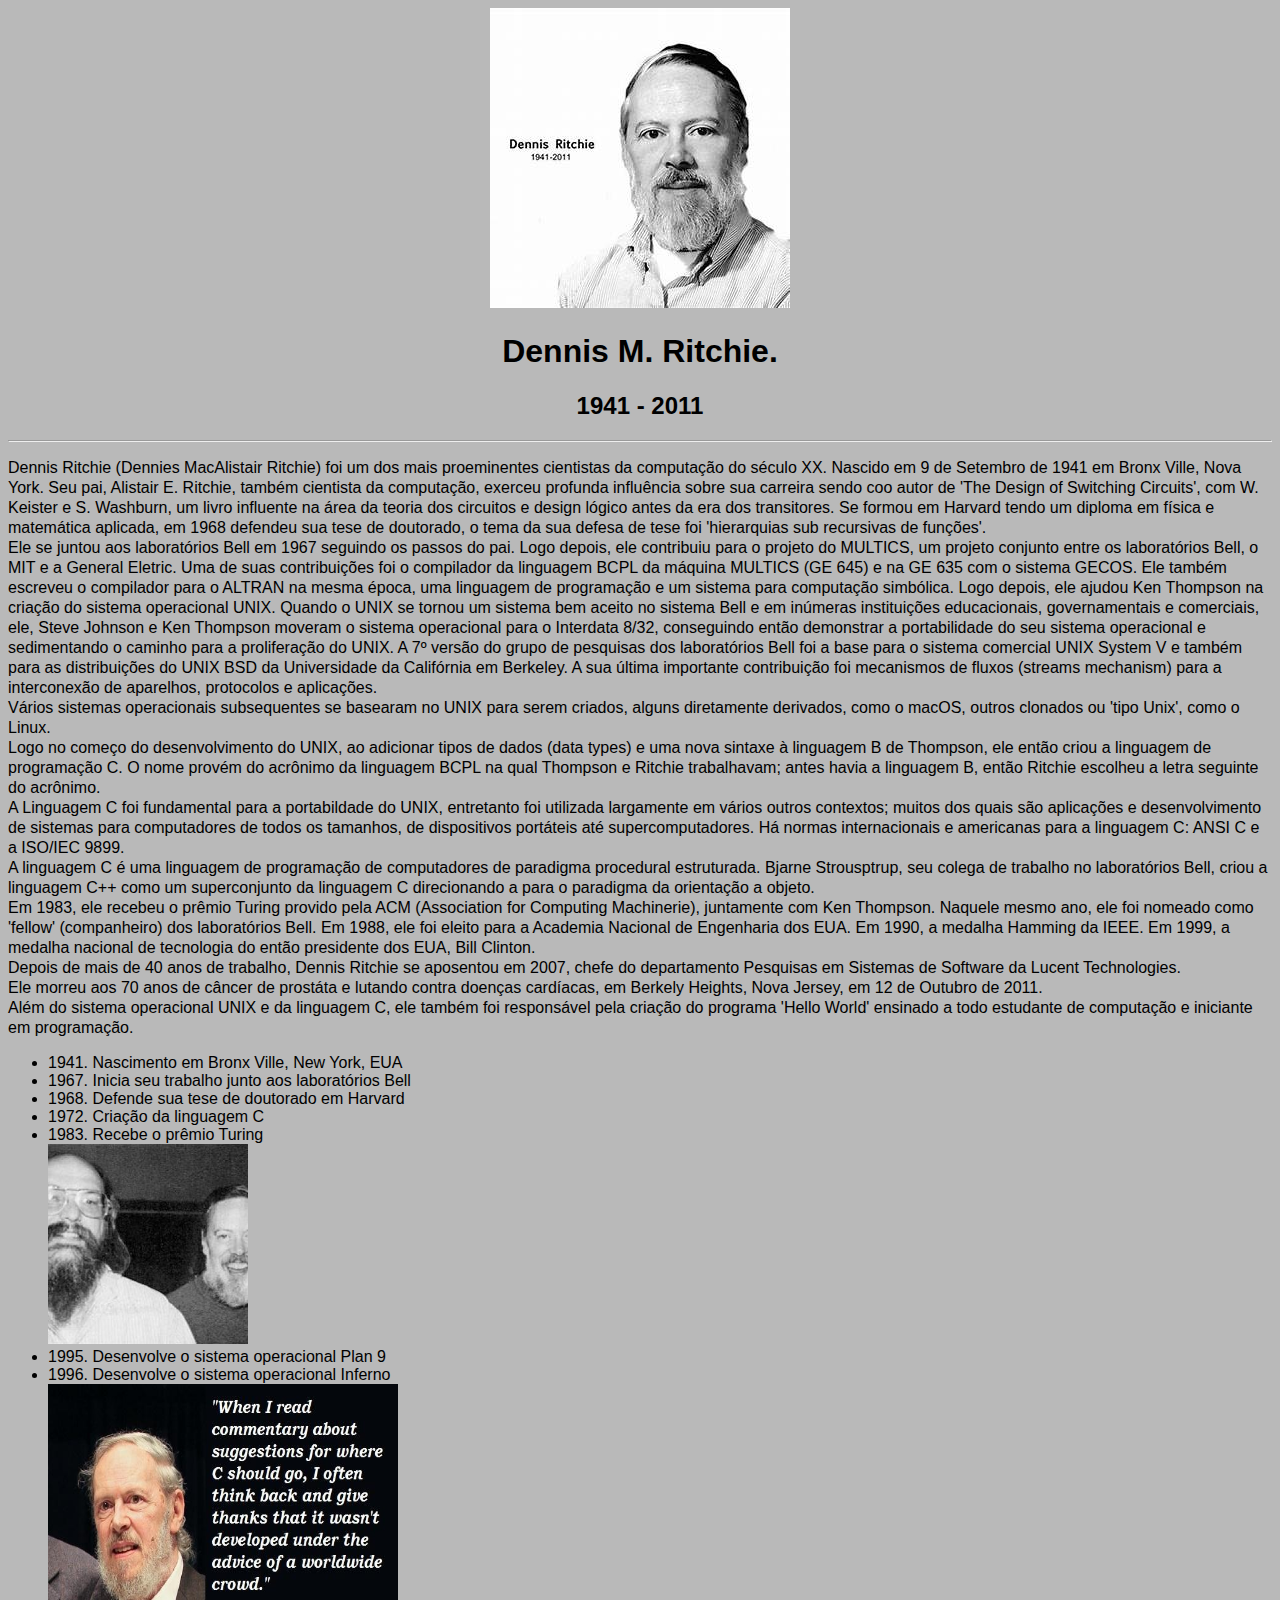
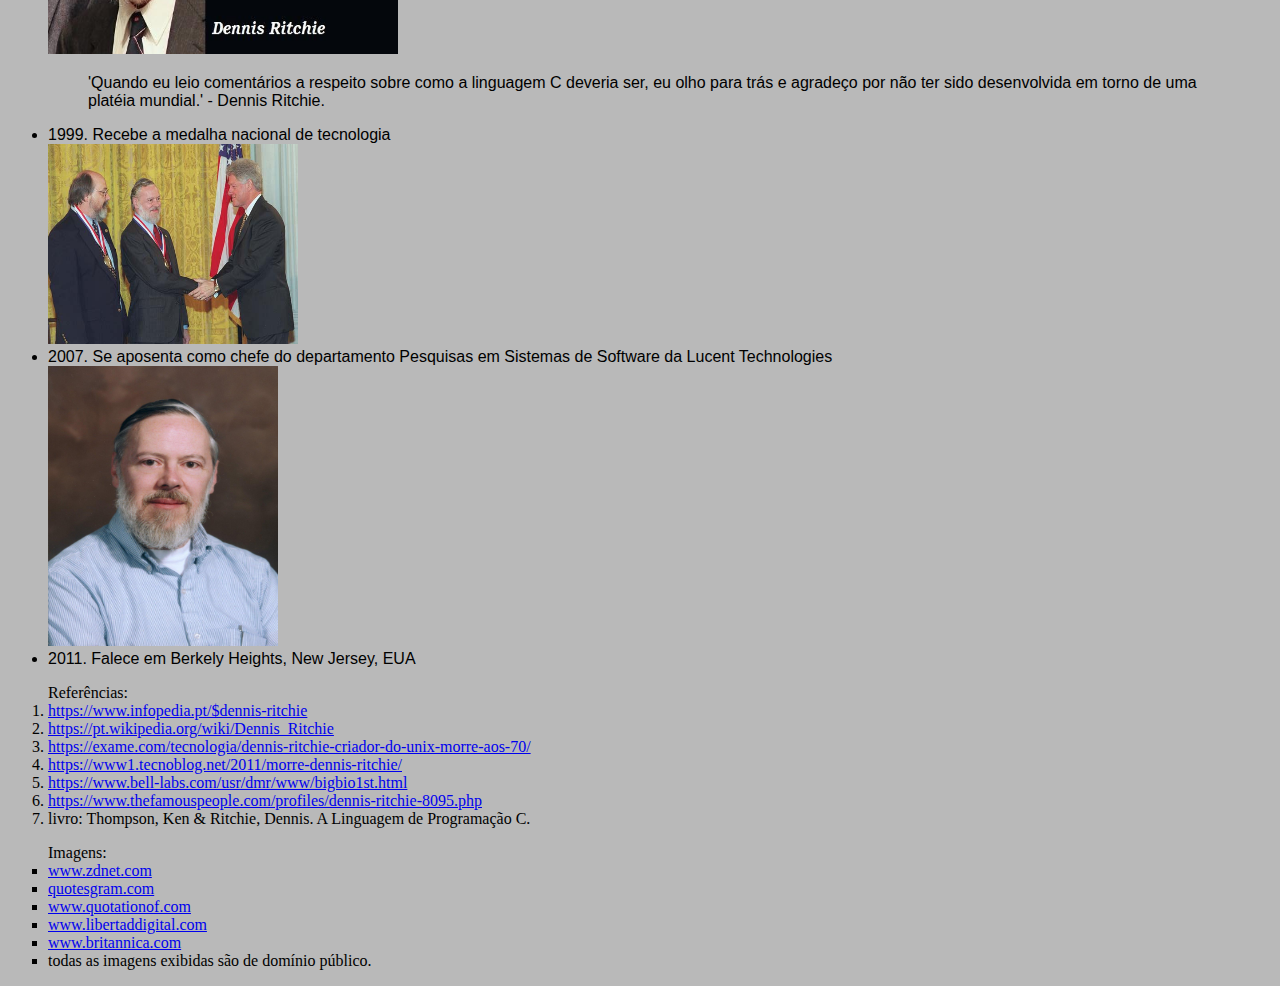
<file: webpage-tributte-dennis-ritchie-1/dennis-ritchie.html>
<!DOCTYPE html>
<html lang="pt-br">
    <!--Última edição em 5/01/2021-->
<head>
    <meta charset="UTF-8">
    <meta name="viewport" content="width=device-width, initial-scale=1.0">
    
    <title>Biografia de Dennis M. Ritchie.</title>
    <style>
        body{
            background-color: #8080808c;
        }
        p{
            font-family: 'helvetica';
            font-size: 16px;
            line-height: 20px;
        }
    </style>
</head>
<body>
    <div class="container" style="text-align: center">
        <img src="images/th.jpeg" alt="Dennis Ritchie" class="img-circle">
    </div>

    <h1 style="text-align: center; font-family: helvetica;">
        Dennis M. Ritchie.
    </h1>
    <h2 style="text-align: center; font-family: helvetica;">
        1941 - 2011
    </h2>
    <hr>

    <div id="content" style="text-align: left;">
        <p>
            Dennis Ritchie (Dennies MacAlistair Ritchie) foi um dos mais proeminentes cientistas da computação do século XX. Nascido em 9 de Setembro de 1941 em Bronx Ville, Nova York. Seu pai, Alistair E. Ritchie, também cientista da computação, exerceu profunda influência sobre sua carreira sendo coo autor de 'The Design of Switching Circuits', com W. Keister e S. Washburn, um livro influente na área da teoria dos circuitos e design lógico antes da era dos transitores. Se formou em Harvard tendo um diploma em física e matemática aplicada, em 1968 defendeu sua tese de doutorado, o tema da sua defesa de tese foi 'hierarquias sub recursivas de funções'.<br>
            Ele se juntou aos laboratórios Bell em 1967 seguindo os passos do pai. Logo depois, ele contribuiu para o projeto do MULTICS, um projeto conjunto entre os laboratórios Bell, o MIT e a General Eletric. Uma de suas contribuições foi o compilador da linguagem BCPL da máquina MULTICS (GE 645) e na GE 635 com o sistema GECOS. Ele também escreveu o compilador para o ALTRAN na mesma época, uma linguagem de programação e um sistema para computação simbólica. Logo depois, ele ajudou Ken Thompson na criação do sistema operacional UNIX. Quando o UNIX se tornou um sistema bem aceito no sistema Bell e em inúmeras instituições educacionais, governamentais e comerciais, ele, Steve Johnson e Ken Thompson moveram o sistema operacional para o Interdata 8/32, conseguindo então demonstrar a portabilidade do seu sistema operacional e sedimentando o caminho para a proliferação do UNIX. A 7º versão do grupo de pesquisas dos laboratórios Bell foi a base para o sistema comercial UNIX System V e também para as distribuições do UNIX BSD da Universidade da Califórnia em Berkeley. A sua última importante contribuição foi mecanismos de fluxos (streams mechanism) para a interconexão de aparelhos, protocolos e aplicações.<br>
            Vários sistemas operacionais subsequentes se basearam no UNIX para serem criados, alguns diretamente derivados, como o macOS, outros clonados ou 'tipo Unix', como o Linux.<br>
            Logo no começo do desenvolvimento do UNIX, ao adicionar tipos de dados (data types) e uma nova sintaxe à linguagem B de Thompson, ele então criou a linguagem de programação C. O nome provém do acrônimo da linguagem BCPL na qual Thompson e Ritchie trabalhavam; antes havia a linguagem B, então Ritchie escolheu a letra seguinte do acrônimo.<br>
            A Linguagem C foi fundamental para a portabildade do UNIX, entretanto foi utilizada largamente em vários outros contextos; muitos dos quais são aplicações e desenvolvimento de sistemas para computadores de todos os tamanhos, de dispositivos portáteis até supercomputadores. Há normas internacionais e americanas para a linguagem C: ANSI C e a ISO/IEC 9899.<br>
            A linguagem C é uma linguagem de programação de computadores de paradigma procedural estruturada.
            Bjarne Strousptrup, seu colega de trabalho no laboratórios Bell, criou a linguagem C++ como um superconjunto da linguagem C direcionando a para o paradigma da orientação a objeto.<br>
            Em 1983, ele recebeu o prêmio Turing provido pela ACM (Association for Computing Machinerie), juntamente com Ken Thompson. Naquele mesmo ano, ele foi nomeado como 'fellow' (companheiro) dos laboratórios Bell. Em 1988, ele foi eleito para a Academia Nacional de Engenharia dos EUA. Em 1990, a medalha Hamming da IEEE. Em 1999, a medalha nacional de tecnologia do então presidente dos EUA, Bill Clinton.<br>
            Depois de mais de 40 anos de trabalho, Dennis Ritchie se aposentou em 2007, chefe do departamento Pesquisas em Sistemas de Software da Lucent Technologies.<br>
            Ele morreu aos 70 anos de câncer de prostáta e lutando contra doenças cardíacas, em Berkely Heights, Nova Jersey, em 12 de Outubro de 2011.<br>
            Além do sistema operacional UNIX e da linguagem C, ele também foi responsável pela criação do programa 'Hello World' ensinado a todo estudante de computação e iniciante em programação.
        </p>
    </div>

    <div style="font-family: helvetica">
        <ul>
            <li>1941. Nascimento em Bronx Ville, New York, EUA</li>
            <li>1967. Inicia seu trabalho junto aos laboratórios Bell</li>
            <li>1968. Defende sua tese de doutorado em Harvard</li>
            <li>1972. Criação da linguagem C</li>
            <li>1983. Recebe o prêmio Turing</li>
            <img src="images/ken-thompson-dennis-ritchie-111013.jpg" alt="ritchie&thompson" width="200" height="200">
            <!-- Quero que esta imagem fique alinhada à direita abaixo de 1983 -->
            <li>1995. Desenvolve o sistema operacional Plan 9</li>
            <li>1996. Desenvolve o sistema operacional Inferno</li>
            <img src="images/dennis-ritchies-quotes-5.jpg" alt="clang" width="350" height="270">
            <blockquote>'Quando eu leio comentários a respeito sobre como a linguagem C deveria ser, eu olho para trás e agradeço por não ter sido desenvolvida em torno de uma platéia mundial.' - Dennis Ritchie.</blockquote>
            <li>1999. Recebe a medalha nacional de tecnologia</li>
            <img src="images/140324-004-D1D105D0.jpg" alt="techmedal" width="250" height="200">
            <li>2007. Se aposenta como chefe do departamento Pesquisas em Sistemas de Software da Lucent Technologies</li>
            <img src="images/8xi7cljr44701.jpg" alt="dennisritchie" width="230" height="280">
            <li>2011. Falece em Berkely Heights, New Jersey, EUA</li>
        </ul>
    </div>
    <div>
        <ol type="1">
            Referências:

            <li><a href="url">https://www.infopedia.pt/$dennis-ritchie</a>
            <li><a href="url">https://pt.wikipedia.org/wiki/Dennis_Ritchie<a>
            <li><a href="url">https://exame.com/tecnologia/dennis-ritchie-criador-do-unix-morre-aos-70/<a>
            <li><a href="url">https://www1.tecnoblog.net/2011/morre-dennis-ritchie/<a>
            <li><a href="url">https://www.bell-labs.com/usr/dmr/www/bigbio1st.html<a>
            <li><a href="url">https://www.thefamouspeople.com/profiles/dennis-ritchie-8095.php<a>
            <li>livro: Thompson, Ken & Ritchie, Dennis. A Linguagem de Programação C.
        </ol>
    </div>
    <div>
        <ul type="square">
            Imagens:
            <li><a href="url">www.zdnet.com<a>
            <li><a href="url">quotesgram.com<a>
            <li><a href="url">www.quotationof.com<a>
            <li><a href="url">www.libertaddigital.com<a>
            <li><a href="url">www.britannica.com<a>
            <li> todas as imagens exibidas são de domínio público.
        </ul>
    </div>

</body>
</html>
</file>
